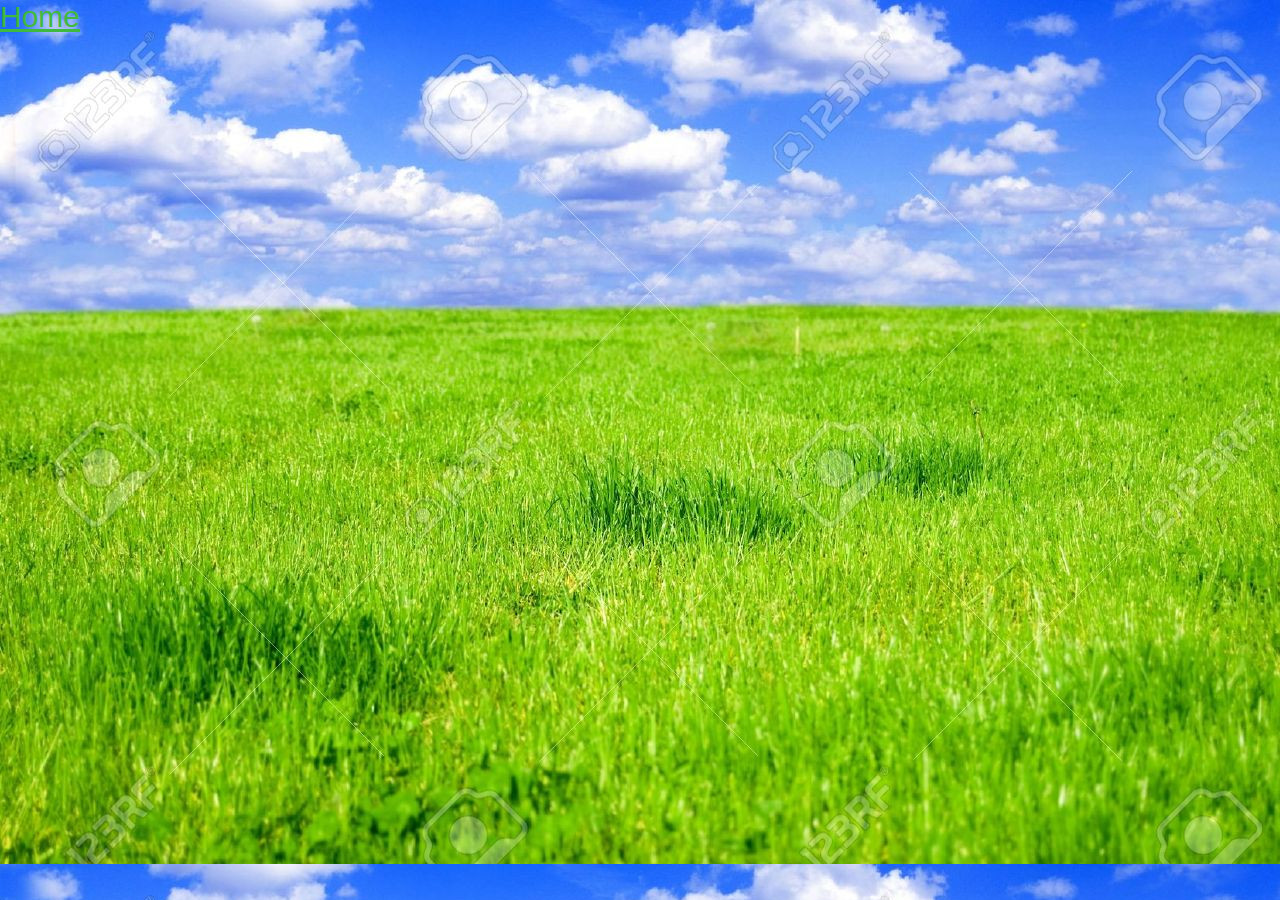
<file: chloe.html>
<!doctype html>
<html class="no-js" lang="en">

<head>
  <meta charset="utf-8">
  <title>Chloe's Website</title>
  <meta name="description" content="This site will serve as the hub for many sub responsive layouts">
  <meta name="viewport" content="width=device-width, initial-scale=1">

  <meta property="og:title" content="">
  <meta property="og:type" content="">
  <meta property="og:url" content="">
  <meta property="og:image" content="">

  <link rel="manifest" href="site.webmanifest">
  <link rel="icon" href="icon.png">
  <!-- Place favicon.ico in the root directory -->

  <link rel="stylesheet" href="css/normalize.css">
  <link rel="stylesheet" href="css/main.css">

  <meta name="theme-color" content="#fafafa">
</head>

<body>
  <header>
    <nav>
      <a href="index.html">Home</a>
    </nav>
  </header>
  <!-- Place your site's HTML here -->
</file>
<file: css/main.css>
/* Place CSS styles here */
html {
    scroll-behavior: smooth;
}

a:hover {
    color: rgb(64, 185, 64);
}

body{
    background-color:#FFB6C1;

    color: #000;
    font-size: 30px;
    font-family: 'Franklin Gothic Medium', 'Arial Narrow', Arial, sans-serif;

    background-image: url(../img/7627759-grassy-field-conceptual-image-grassy-field-in-summer.jpg);
}

ul img {
    border: 5px solid pink;
}

div img {
    border: 15px solid brown;
}

.snow-day{
    color: purple
}

.cat-image{
    width: 300px;
}

.chloe-website-heading{
    text-align: center;
}
.chloe-website-container .chloe-website-inner-heading{
    border: 3px solid red;
}

footer {
    background-color: purple;
    color: white;
    padding: 20px;
    text-align: center;
}
</file>
